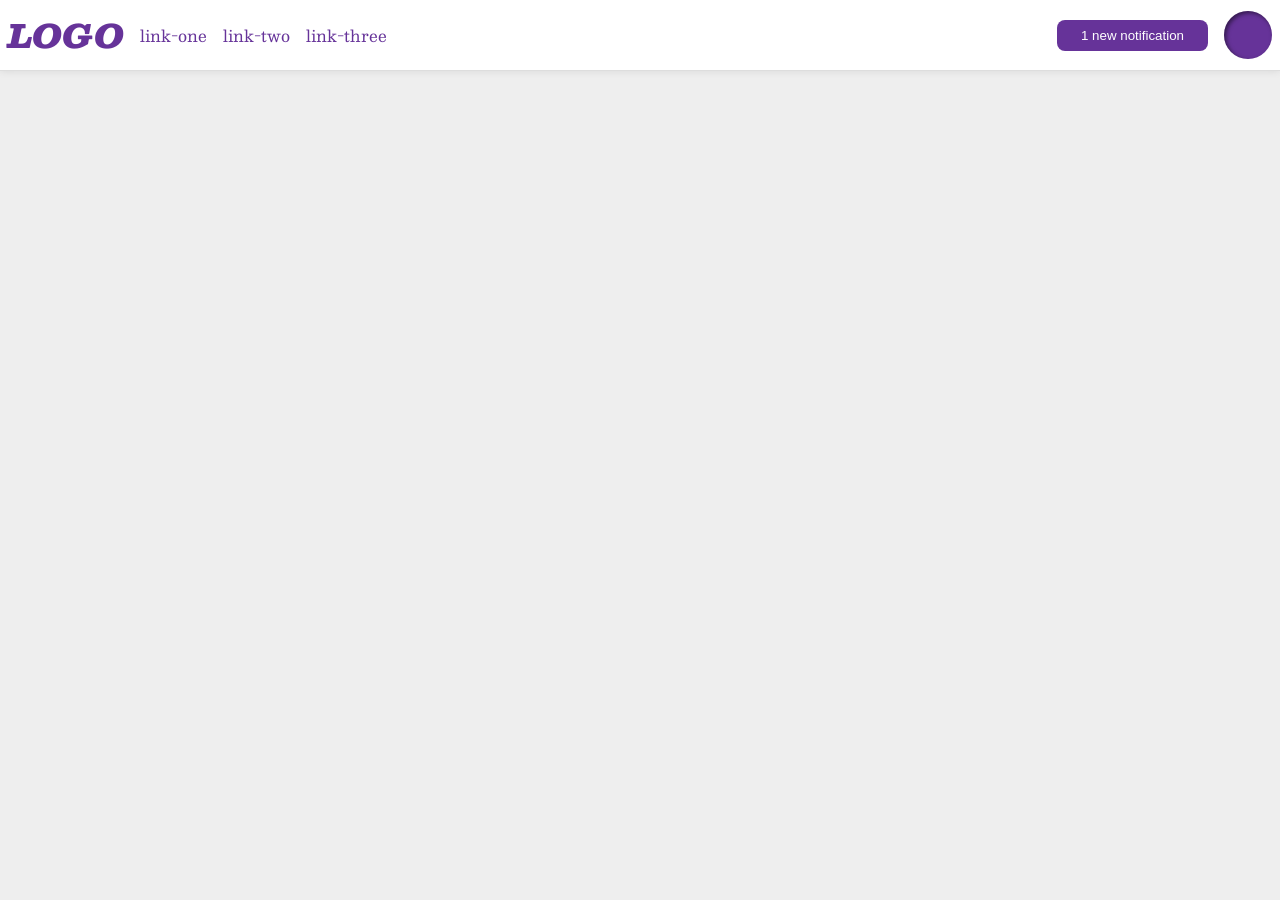
<file: foundations/flex/03-flex-header-2/index.html>
<!doctype html>
<html lang="en">
  <head>
    <meta charset="UTF-8" />
    <meta http-equiv="X-UA-Compatible" content="IE=edge" />
    <meta name="viewport" content="width=device-width, initial-scale=1.0" />
    <title>Flex Header 2</title>
    <link rel="stylesheet" href="style.css" />
  </head>
  <body>
    <div class="header">
      <div class="right">
        <div class="logo">LOGO</div>
        <ul class="links">
          <li><a href="https://google.com">link-one</a></li>
          <li><a href="https://google.com">link-two</a></li>
          <li><a href="https://google.com">link-three</a></li>
        </ul>
      </div>

      <div class="left">
        <button class="notifications">1 new notification</button>
        <div class="profile-image"></div>
      </div>
    </div>
  </body>
</html>
</file>
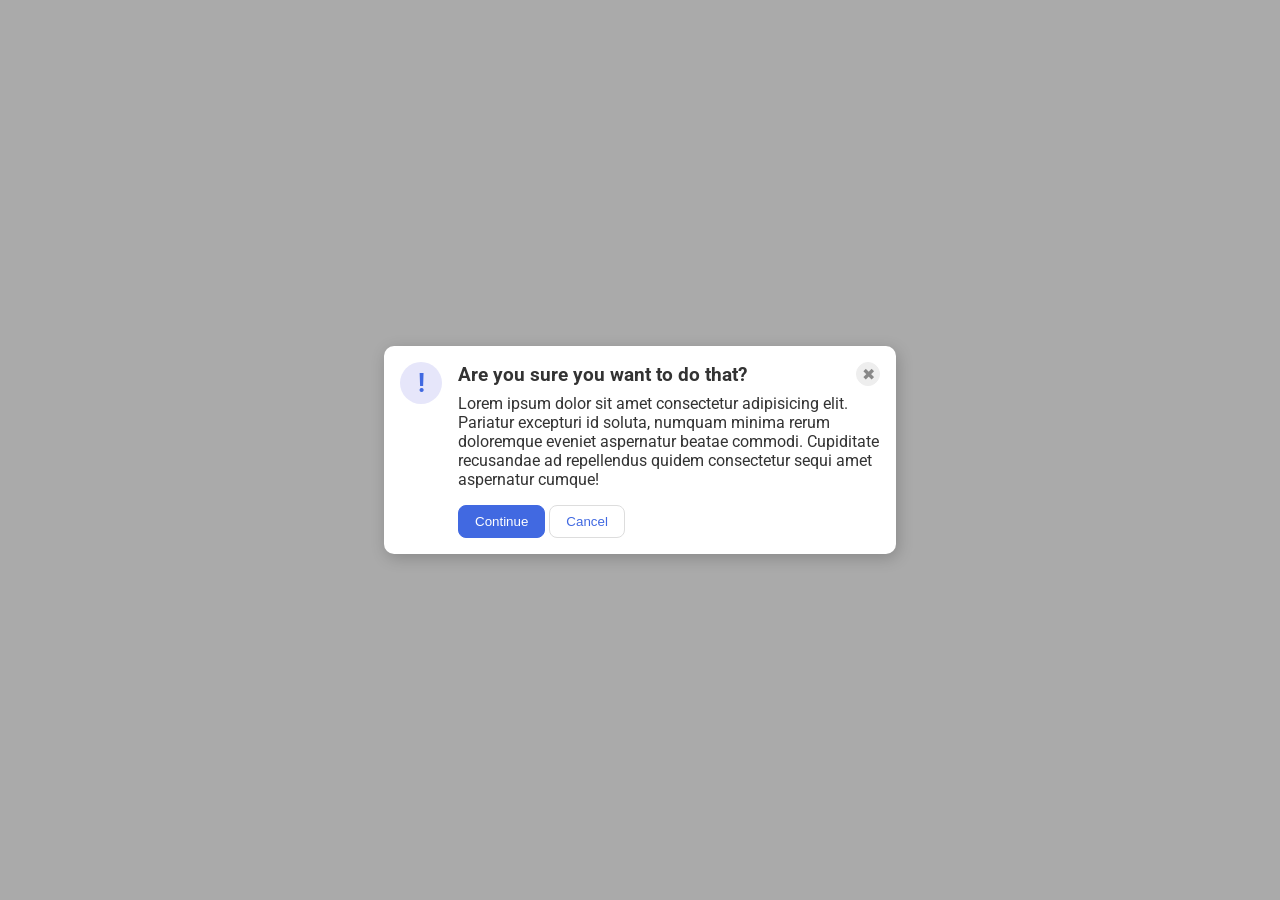
<file: foundations/flex/05-flex-modal/index.html>
<!doctype html>
<html lang="en">
  <head>
    <meta charset="UTF-8" />
    <meta http-equiv="X-UA-Compatible" content="IE=edge" />
    <meta name="viewport" content="width=device-width, initial-scale=1.0" />
    <link rel="stylesheet" href="style.css" />
    <title>Modal</title>
  </head>
  <body>
    <div class="modal">
      <div class="icon">!</div>
      <div class="container">
        <div class="header">
          Are you sure you want to do that?
          <button class="close-button">✖</button>
        </div>
        <div class="text">
          Lorem ipsum dolor sit amet consectetur adipisicing elit. Pariatur
          excepturi id soluta, numquam minima rerum doloremque eveniet
          aspernatur beatae commodi. Cupiditate recusandae ad repellendus quidem
          consectetur sequi amet aspernatur cumque!
        </div>
        <button class="continue">Continue</button>
        <button class="cancel">Cancel</button>
      </div>
    </div>
  </body>
</html>
</file>
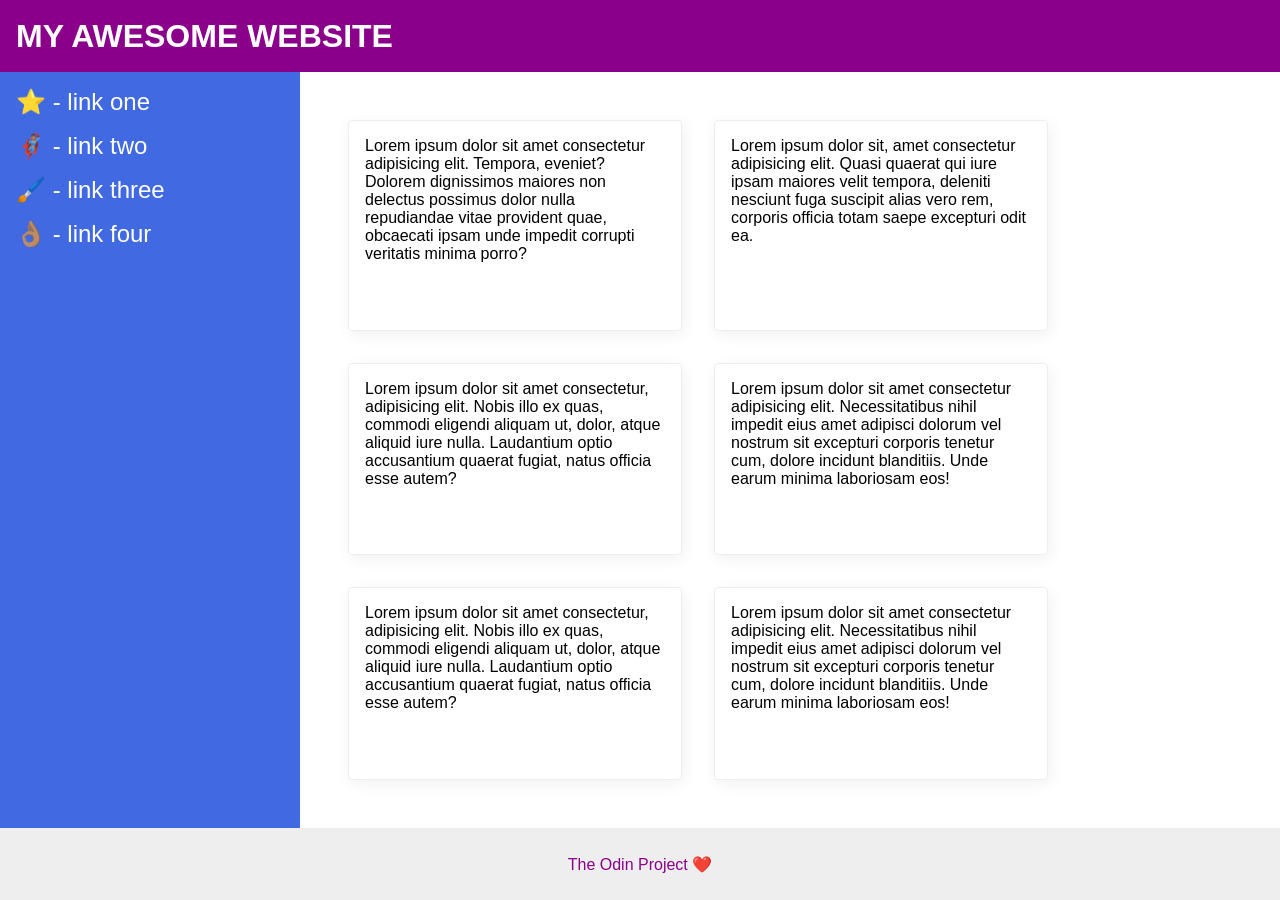
<file: foundations/flex/07-flex-layout-2/index.html>
<!doctype html>
<html lang="en">
  <head>
    <meta charset="UTF-8" />
    <meta http-equiv="X-UA-Compatible" content="IE=edge" />
    <meta name="viewport" content="width=device-width, initial-scale=1.0" />
    <title>The Holy Grail</title>
    <link rel="stylesheet" href="style.css" />
  </head>
  <body>
    <div class="header">MY AWESOME WEBSITE</div>

    <div class="body">
      <div class="sidebar">
        <ul>
          <li><a href="#">⭐ - link one</a></li>
          <li><a href="#">🦸🏽‍♂️ - link two</a></li>
          <li><a href="#">🖌️ - link three</a></li>
          <li><a href="#">👌🏽 - link four</a></li>
        </ul>
      </div>

      <div class="container">
        <div class="card">
          Lorem ipsum dolor sit amet consectetur adipisicing elit. Tempora,
          eveniet? Dolorem dignissimos maiores non delectus possimus dolor nulla
          repudiandae vitae provident quae, obcaecati ipsam unde impedit
          corrupti veritatis minima porro?
        </div>
        <div class="card">
          Lorem ipsum dolor sit, amet consectetur adipisicing elit. Quasi
          quaerat qui iure ipsam maiores velit tempora, deleniti nesciunt fuga
          suscipit alias vero rem, corporis officia totam saepe excepturi odit
          ea.
        </div>
        <div class="card">
          Lorem ipsum dolor sit amet consectetur, adipisicing elit. Nobis illo
          ex quas, commodi eligendi aliquam ut, dolor, atque aliquid iure nulla.
          Laudantium optio accusantium quaerat fugiat, natus officia esse autem?
        </div>
        <div class="card">
          Lorem ipsum dolor sit amet consectetur adipisicing elit.
          Necessitatibus nihil impedit eius amet adipisci dolorum vel nostrum
          sit excepturi corporis tenetur cum, dolore incidunt blanditiis. Unde
          earum minima laboriosam eos!
        </div>
        <div class="card">
          Lorem ipsum dolor sit amet consectetur, adipisicing elit. Nobis illo
          ex quas, commodi eligendi aliquam ut, dolor, atque aliquid iure nulla.
          Laudantium optio accusantium quaerat fugiat, natus officia esse autem?
        </div>
        <div class="card">
          Lorem ipsum dolor sit amet consectetur adipisicing elit.
          Necessitatibus nihil impedit eius amet adipisci dolorum vel nostrum
          sit excepturi corporis tenetur cum, dolore incidunt blanditiis. Unde
          earum minima laboriosam eos!
        </div>
      </div>
    </div>

    <div class="footer">The Odin Project ❤️</div>
  </body>
</html>
</file>
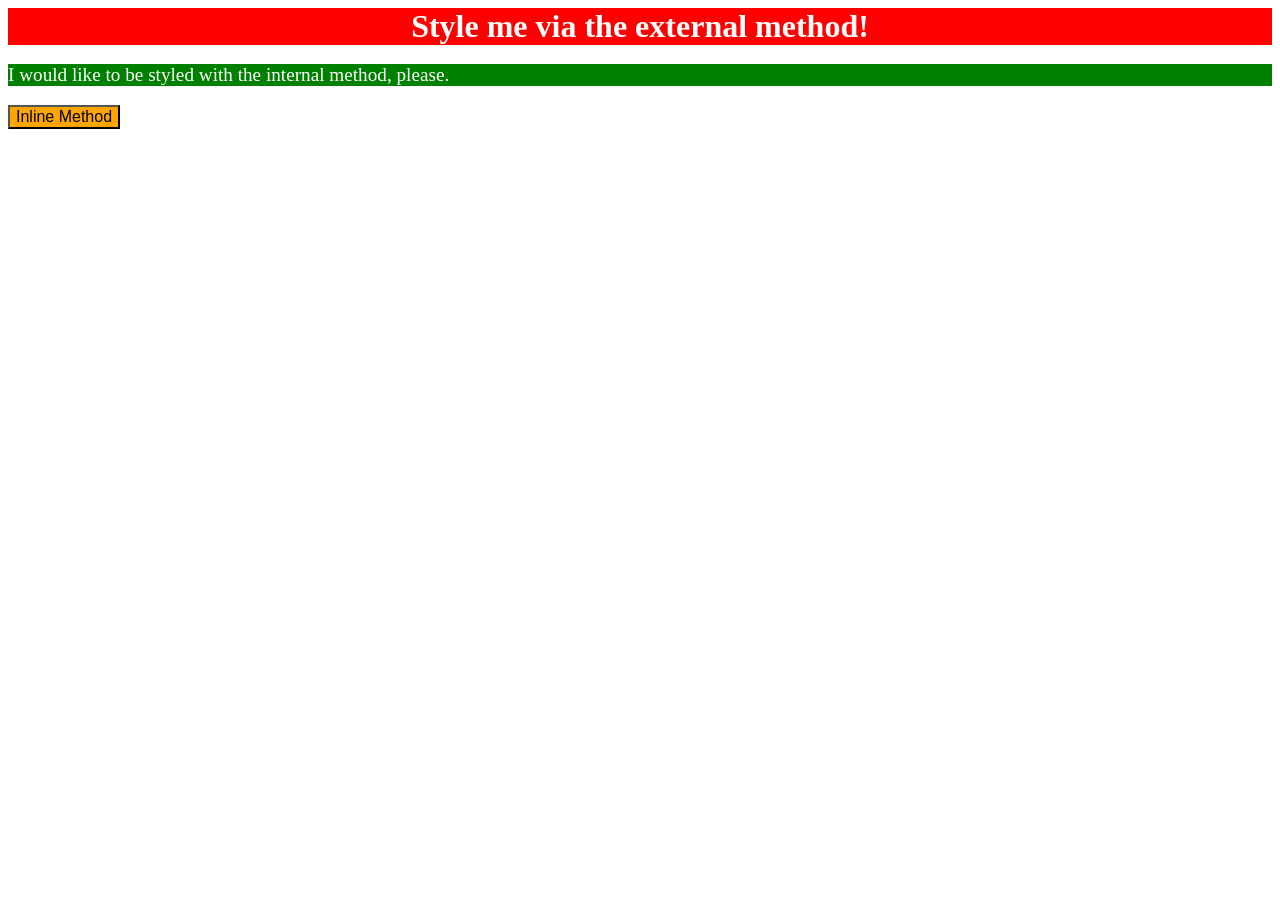
<file: foundations/intro-to-css/01-css-methods/index.html>
<!doctype html>
<html lang="en">
  <head>
    <meta charset="UTF-8" />
    <meta http-equiv="X-UA-Compatible" content="IE=edge" />
    <meta name="viewport" content="width=device-width, initial-scale=1.0" />
    <title>Methods for Adding CSS</title>
    <link rel="stylesheet" href="styles.css" />
    <style>
      p {
        color: white;
        background-color: green;
        font-size: 1.2rem;
      }
    </style>
  </head>
  <body>
    <div>Style me via the external method!</div>
    <p>I would like to be styled with the internal method, please.</p>
    <button style="background-color: orange; font-size: 1rem">
      Inline Method
    </button>
  </body>
</html>
</file>
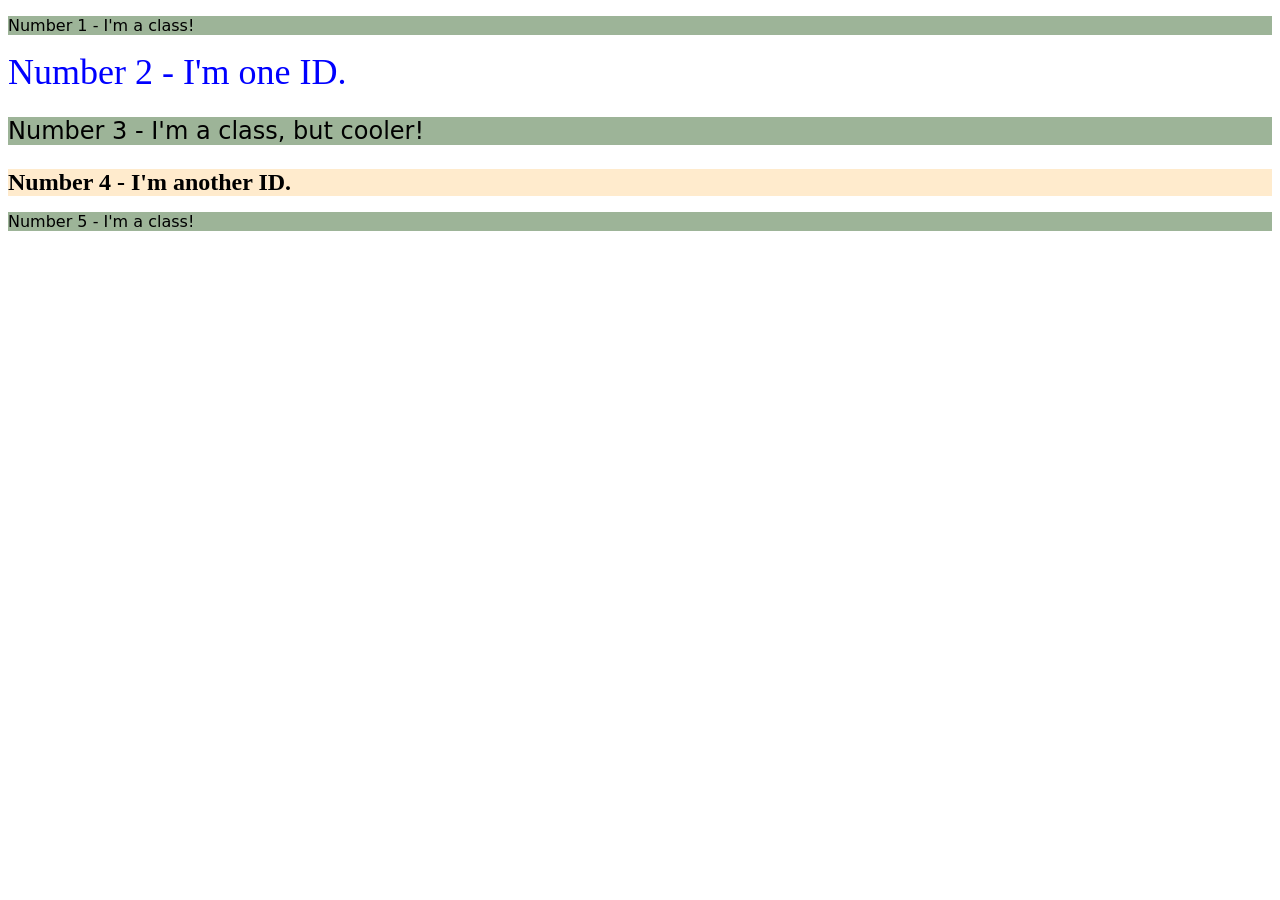
<file: foundations/intro-to-css/02-class-id-selectors/index.html>
<!doctype html>
<html lang="en">
  <head>
    <meta charset="UTF-8" />
    <meta http-equiv="X-UA-Compatible" content="IE=edge" />
    <meta name="viewport" content="width=device-width, initial-scale=1.0" />
    <title>Class and ID Selectors</title>
    <link rel="stylesheet" href="style.css" />
  </head>
  <body>
    <p class="oddNumber">Number 1 - I'm a class!</p>
    <div id="numberTwo">Number 2 - I'm one ID.</div>
    <p class="oddNumber numberThree">Number 3 - I'm a class, but cooler!</p>
    <div id="numberFour">Number 4 - I'm another ID.</div>
    <p class="oddNumber">Number 5 - I'm a class!</p>
  </body>
</html>
</file>
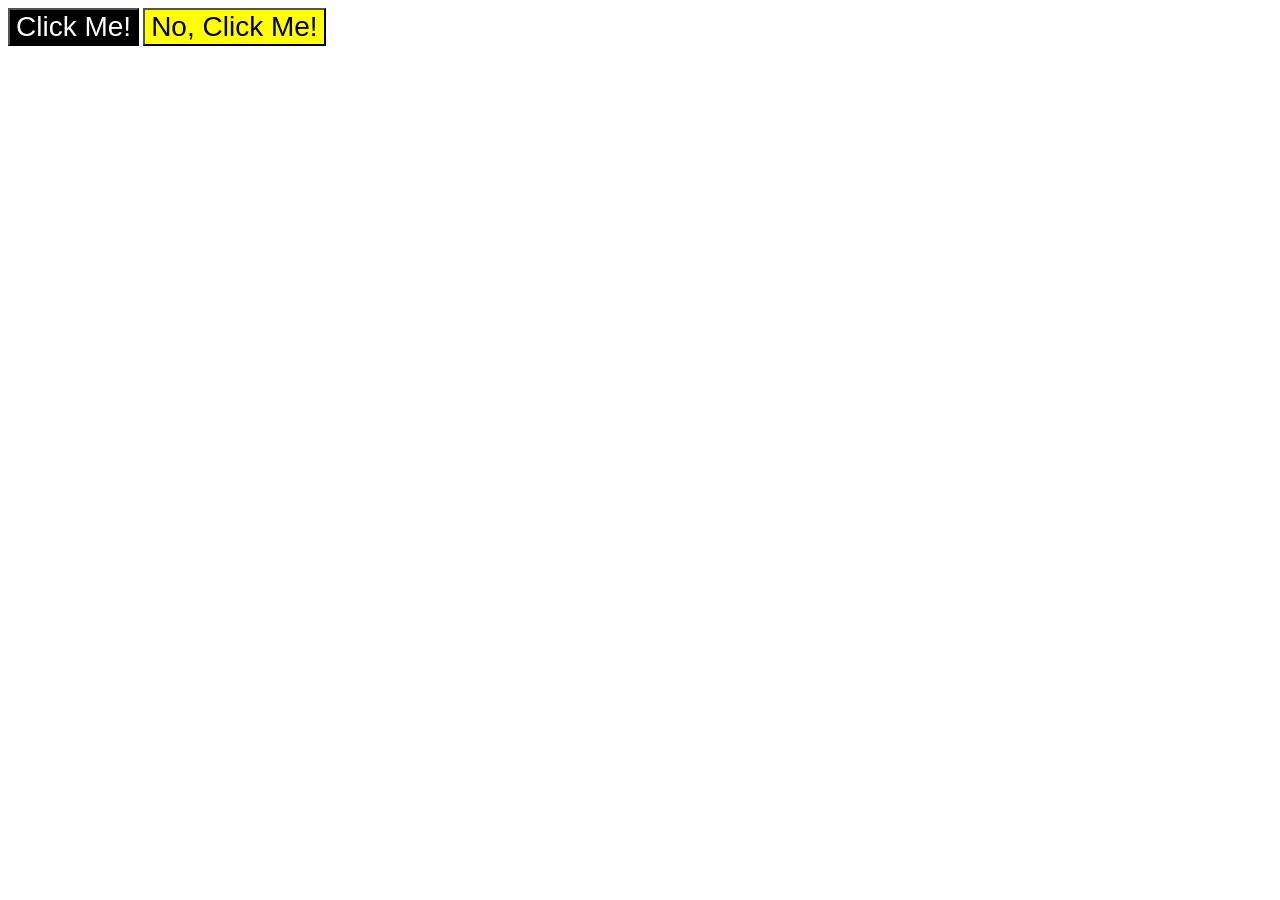
<file: foundations/intro-to-css/03-grouping-selectors/index.html>
<!doctype html>
<html lang="en">
  <head>
    <meta charset="UTF-8" />
    <meta http-equiv="X-UA-Compatible" content="IE=edge" />
    <meta name="viewport" content="width=device-width, initial-scale=1.0" />
    <title>Grouping Selectors</title>
    <link rel="stylesheet" href="style.css" />
  </head>
  <body>
    <button class="btn-first">Click Me!</button>
    <button class="btn-second">No, Click Me!</button>
  </body>
</html>
</file>
<file: foundations/flex/03-flex-header-2/style.css>
/* this is some magical font-importing.  
you'll learn about it later. */
@import url('https://fonts.googleapis.com/css2?family=Besley:ital,wght@0,400;1,900&display=swap');

body {
  margin: 0;
  background: #eee;
  font-family: Besley, serif;
}

.header {
  background: white;
  border-bottom: 1px solid #ddd;
  box-shadow: 0 0 8px rgba(0, 0, 0, .1);
  display: flex;
  padding: 8px;
  align-items: center;
  justify-content: space-between;
}

.profile-image {
  background: rebeccapurple;
  box-shadow: inset 2px 2px 4px rgba(0, 0, 0, .5);
  border-radius: 50%;
  width: 48px;
  height: 48px;
}

.right,
.left {
  display: flex;
  justify-content: center;
  align-items: center;
  gap: 1rem;
}

.logo {
  color: rebeccapurple;
  font-size: 32px;
  font-weight: 900;
  font-style: italic;
}

button {
  border: none;
  border-radius: 8px;
  background: rebeccapurple;
  color: white;
  padding: 8px 24px;
}

a {
  /* this removes the line under our links */
  text-decoration: none;
  color: rebeccapurple;
}

ul {
  list-style-type: none;
  display: flex;
  padding: 0;
  margin: 0;
  gap: 1rem;
}
</file>
<file: foundations/flex/05-flex-modal/style.css>
@import url('https://fonts.googleapis.com/css2?family=Roboto:wght@400;700&display=swap');

html,
body {
  height: 100%;
}

body {
  font-family: Roboto, sans-serif;
  margin: 0;
  background: #aaa;
  color: #333;
  /* I'll give you this one for free lol */
  display: flex;
  align-items: center;
  justify-content: center;
}

.modal {
  background: white;
  width: 480px;
  border-radius: 10px;
  box-shadow: 2px 4px 16px rgba(0, 0, 0, .2);
}

.icon {
  color: royalblue;
  font-size: 26px;
  font-weight: 700;
  background: lavender;
  width: 42px;
  height: 42px;
  border-radius: 50%;
  display: flex;
  align-items: center;
  justify-content: center;
}

.close-button {
  background: #eee;
  border-radius: 50%;
  color: #888;
  font-weight: 400;
  font-size: 16px;
  height: 24px;
  width: 24px;
  display: flex;
  align-items: center;
  justify-content: center;
  border: 1px solid #eee;
  padding: 0;
}

button {
  cursor: pointer;
  padding: 8px 16px;
  border-radius: 8px;
}

button.continue {
  background: royalblue;
  border: 1px solid royalblue;
  color: white;
}

button.cancel {
  background: white;
  border: 1px solid #ddd;
  color: royalblue;
}

/* SOLUTION: */

.modal {
  display: flex;
  padding: 1rem;
  gap: 1rem;
}

.icon {
  flex-shrink: 0;
}

.header {
  display: flex;
  justify-content: space-between;
  align-items: center;
  font-size: 1.2rem;
  font-weight: 700;
  margin-bottom: 0.5rem;
}

.text {
  margin-bottom: 1rem;
}
</file>
<file: foundations/flex/07-flex-layout-2/style.css>
body {
  font-family: -apple-system, BlinkMacSystemFont, 'Segoe UI', Roboto, Oxygen, Ubuntu, Cantarell, 'Open Sans', 'Helvetica Neue', sans-serif;
  margin: 0;
  min-height: 100vh;

  display: flex;
  flex-direction: column;
}

.header {
  height: 72px;
  background: darkmagenta;
  color: white;
  font-weight: 900;
  font-size: 2rem;
  display: flex;
  align-items: center;
  padding: 0 16px;
}

.footer {
  height: 72px;
  background: #eee;
  color: darkmagenta;
}

.sidebar {
  width: 300px;
  background: royalblue;
  box-sizing: border-box;
}

.card {
  border: 1px solid #eee;
  box-shadow: 2px 4px 16px rgba(0, 0, 0, .06);
  border-radius: 4px;
}

.body {
  display: flex;
  flex: 1;
}

.sidebar {
  flex-shrink: 0;
  padding: 16px;
}

.sidebar ul {
  list-style-type: none;
  margin: 0;
  padding: 0;
}

.sidebar li {
  margin-bottom: 16px;
}

.sidebar ul a {
  color: white;
  text-decoration: none;
  font-size: 24px;
}

.container {
  padding: 48px;
  display: flex;
  flex-wrap: wrap;
  gap: 32px;
}

.card {
  padding: 16px;
  width: 300px;
}

.footer {
  display: flex;
  align-items: center;
  justify-content: center;
}
</file>
<file: foundations/intro-to-css/01-css-methods/styles.css>
div {
    text-align: center;
    font-size: 2rem;
    background-color: red;
    color: white;
    font-weight: bold;
}
</file>
<file: foundations/intro-to-css/02-class-id-selectors/style.css>
/* Add CSS Styling */

.oddNumber {
    background-color: rgba(115, 148, 107, 0.693);
    font-family: 'Verdana', "Dejavu Sans", sans-serif;
}

.numberThree {
    font-size: 24px;
}

#numberTwo {
    color: #0000ff;
    font-size: 36px;
}

#numberFour {
    background-color: rgb(255, 235, 205);
    font-weight: bold;
    font-size: 24px;
}
</file>
<file: foundations/intro-to-css/03-grouping-selectors/style.css>
/* Add CSS Styling */

.btn-first,
.btn-second {
    font-size: 28px;
    font-family: Helvetica, "Times New Roman", sans-serif;
}

.btn-first {
    background-color: black;
    color: white;
}

.btn-second {
    background-color: yellow;
}
</file>
